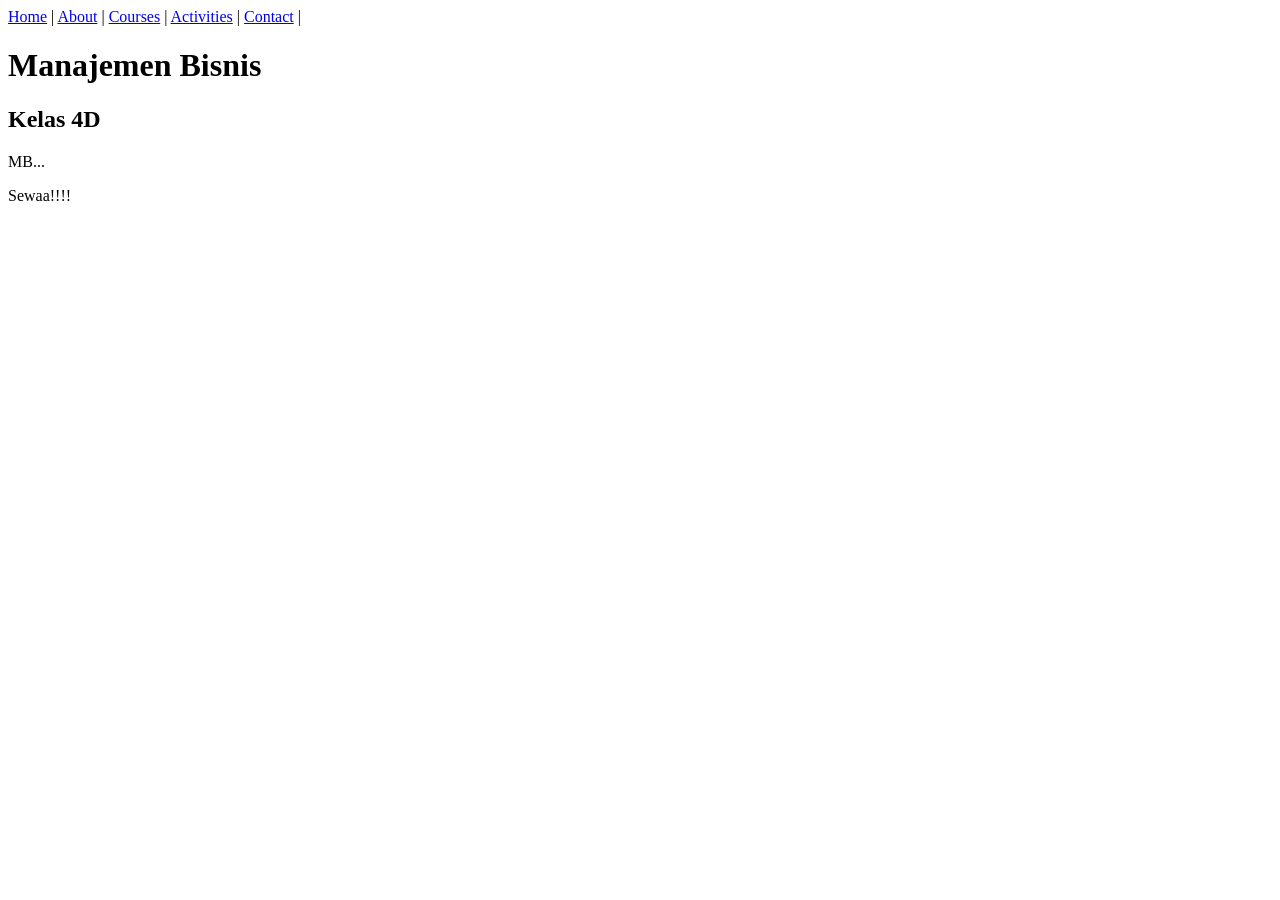
<file: index.html>
<!DOCTYPE html>
<html>
<head>
	<title>index</title>
</head>
<body>

	<!--Menu Navigasi -->
	<a href="index.html">Home</a> |
	<a href="about.html">About</a> |
	<a href="courses.html">Courses</a> |
	<a href="activities.html">Activities</a> |
	<a href="contact.html">Contact</a> |
	
	<h1>Manajemen Bisnis</h2>
	<h2>Kelas 4D</h2>
	<p>MB...</p>
	<p>Sewaa!!!!</p>
	
</body>
</html>
</file>
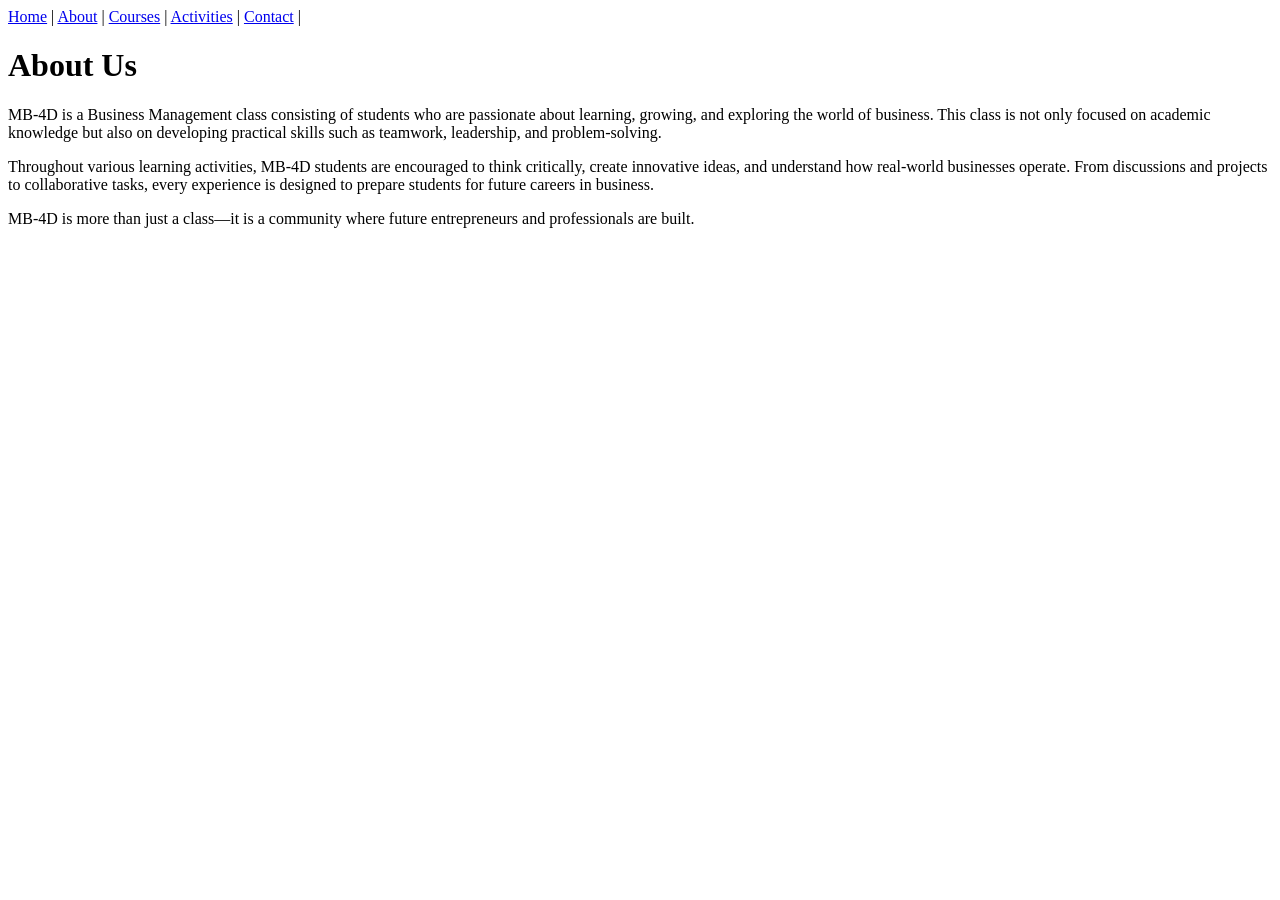
<file: about.html>
<!DOCTYPE html>
<html>
<head>
	<title>about</title>
</head>
<body>

	<!--Menu Navigasi -->
	<a href="index.html">Home</a> |
	<a href="about.html">About</a> |
	<a href="courses.html">Courses</a> |
	<a href="activities.html">Activities</a> |
	<a href="contact.html">Contact</a> |
	
	<h1>About Us</h1>
	<p>MB-4D is a Business Management class consisting of students who are passionate about learning, growing, and exploring the world of business. This class is not only focused on academic knowledge but also on developing practical skills such as teamwork, leadership, and problem-solving.</p>
	<p>Throughout various learning activities, MB-4D students are encouraged to think critically, create innovative ideas, and understand how real-world businesses operate. From discussions and projects to collaborative tasks, every experience is designed to prepare students for future careers in business.</p>
	<p>MB-4D is more than just a class—it is a community where future entrepreneurs and professionals are built.</p>

</body>
</html>
</file>
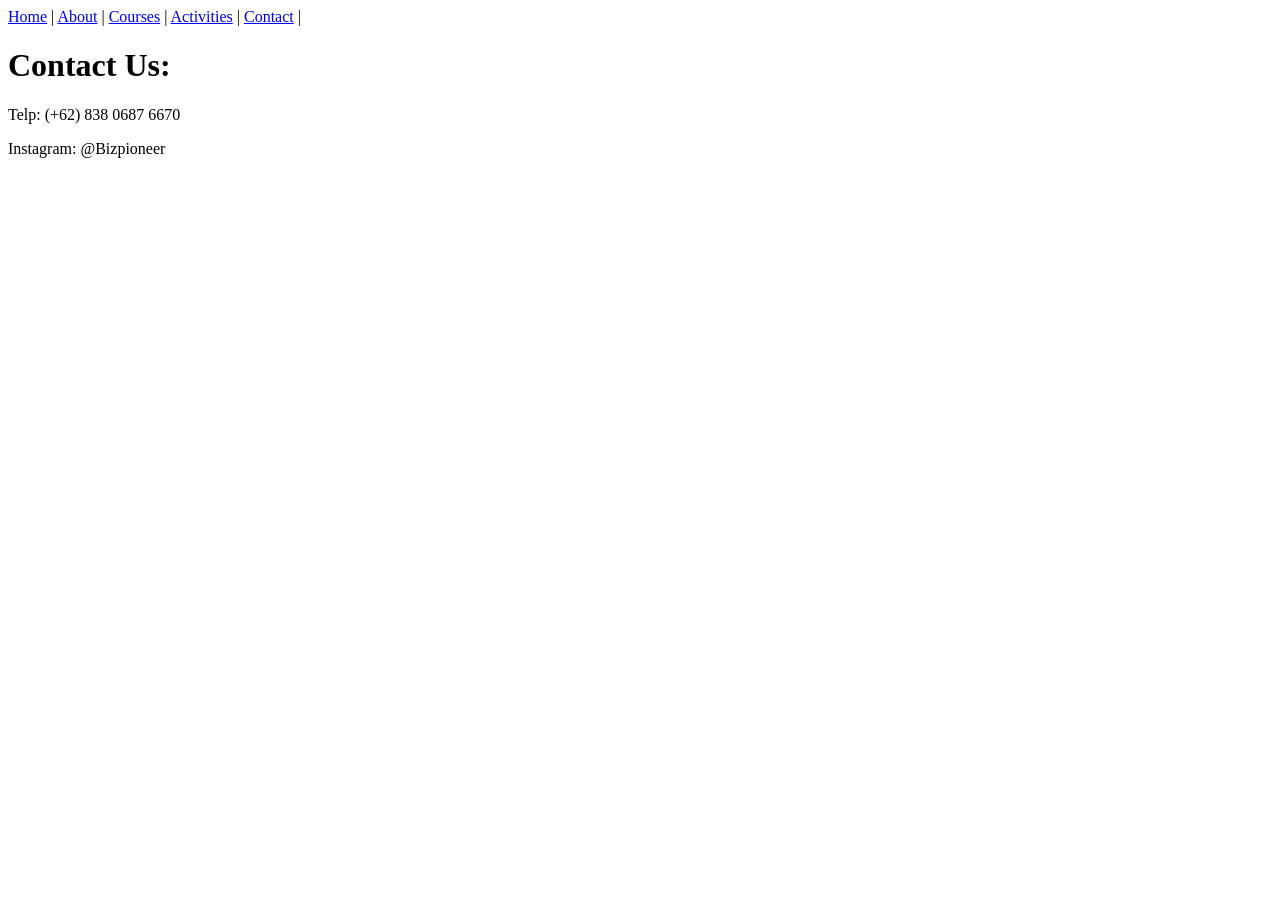
<file: contact.html>
<!DOCTYPE html>
<html>
<head>
	<title>contact</title>
</head>
<body>

	<!--Menu Navigasi -->
	<a href="index.html">Home</a> |
	<a href="about.html">About</a> |
	<a href="courses.html">Courses</a> |
	<a href="activities.html">Activities</a> |
	<a href="contact.html">Contact</a> |
	
	<h1>Contact Us:</h1>
	<p>Telp: (+62) 838 0687 6670</p>
	<p>Instagram: @Bizpioneer</p>
	
</body>
</html>
</file>
